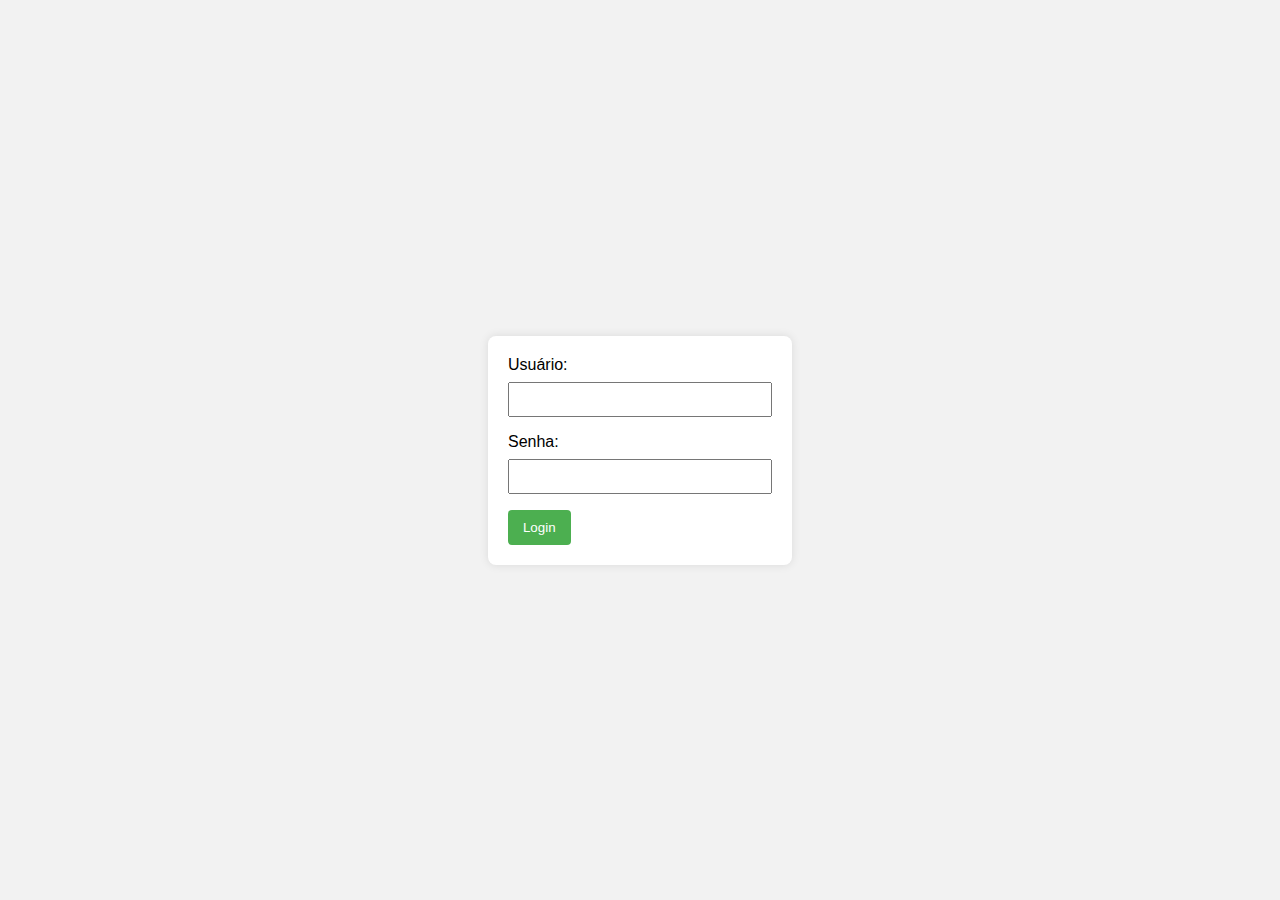
<file: index.html>
<!DOCTYPE html>
<html lang="en">
<head>
    <meta charset="UTF-8">
    <meta name="viewport" content="width=device-width, initial-scale=1.0">
    <link rel="stylesheet" href="./assets/styles/index.css">
    <title>Login</title>
</head>
<body>
    <div class="login-container">
        <form id="loginForm">
            <label for="username">Usuário:</label>
            <input type="text" id="username" name="username" required>

            <label for="password">Senha:</label>
            <input type="password" id="password" name="password" required>

            <button type="submit">Login</button>
        </form>
    </div>

    <script src="./assets/scripts/login.js"></script>
</body>
</html>
</file>
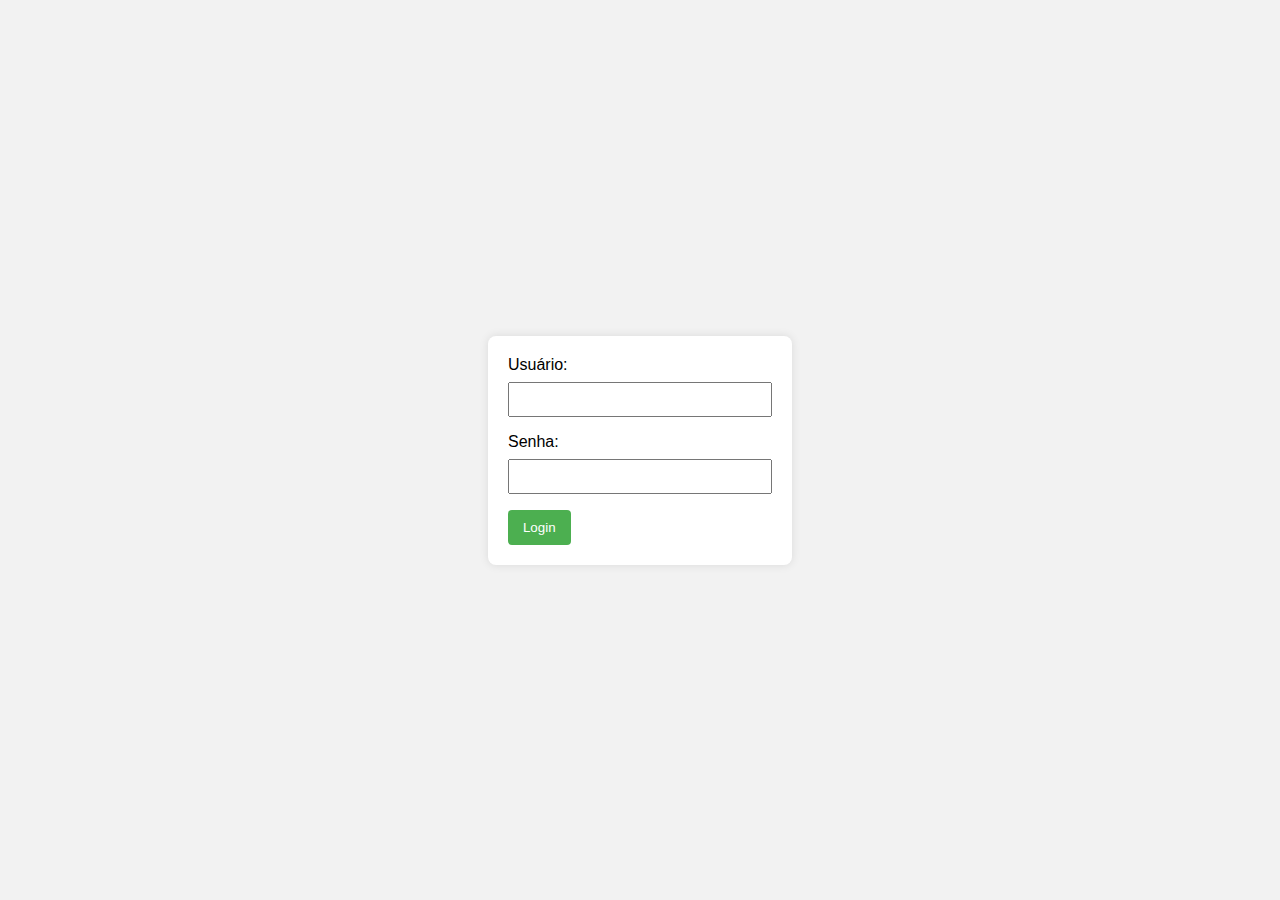
<file: pages/clients.html>
<script>
    document.addEventListener('DOMContentLoaded', function () {
        // Verificar se o usuário está autenticado
        var isAuthenticated = sessionStorage.getItem('authenticated');

        // Se não estiver autenticado, redirecione para a página de login
        if (!isAuthenticated || isAuthenticated !== 'true') {
            window.location.href = '../index.html';
        }
    });
</script>

<!DOCTYPE html>
<html lang="en">
<head>
    <meta charset="UTF-8">
    <meta name="viewport" content="width=device-width, initial-scale=1.0">
    <link rel="stylesheet" href="../assets/styles/clients.css">
    <link rel="stylesheet" href="../assets/styles/sidebar.css">
    <link rel="stylesheet" href="https://cdn.datatables.net/1.11.5/css/jquery.dataTables.min.css">
    <script src="https://code.jquery.com/jquery-3.6.4.min.js"></script>
    <script src="../assets/scripts/sidebar.js"></script>
    <script src="https://cdn.datatables.net/1.11.5/js/jquery.dataTables.min.js"></script>
    <title>Clientes</title>
</head>

<body>
    <main class="main">
        <div class="main-content">
            <h1>Página de Clientes</h1>
            <table id="clientsTable">
                <thead>
                    <tr>
                        <th>ID</th>
                        <th>Nome</th>
                        <th>Email</th>
                        <th>Telefone</th>
                    </tr>
                </thead>

                <tbody>
                    <tr>
                        <td>1</td>
                        <td>Jean Carlos</td>
                        <td>cliente1@example.com</td>
                        <td>(123) 456-7890</td>
                    </tr>

                    <tr>
                        <td>2</td>
                        <td>Maria Silva</td>
                        <td>cliente2@example.com</td>
                        <td>(234) 567-8901</td>
                    </tr>

                    <tr>
                        <td>3</td>
                        <td>Lucas Oliveira</td>
                        <td>cliente3@example.com</td>
                        <td>(345) 678-9012</td>
                    </tr>

                    <tr>
                        <td>4</td>
                        <td>Amanda Santos</td>
                        <td>cliente4@example.com</td>
                        <td>(456) 789-0123</td>
                    </tr>

                    <tr>
                        <td>5</td>
                        <td>Fernando Costa</td>
                        <td>cliente5@example.com</td>
                        <td>(567) 890-1234</td>
                    </tr>

                    <tr>
                        <td>6</td>
                        <td>Larissa Souza</td>
                        <td>cliente6@example.com</td>
                        <td>(678) 901-2345</td>
                    </tr>

                    <tr>
                        <td>7</td>
                        <td>Rafaela Lima</td>
                        <td>cliente7@example.com</td>
                        <td>(789) 012-3456</td>
                    </tr>

                    <tr>
                        <td>8</td>
                        <td>Anderson Pereira</td>
                        <td>cliente8@example.com</td>
                        <td>(890) 123-4567</td>
                    </tr>

                    <tr>
                        <td>9</td>
                        <td>Gustavo Oliveira</td>
                        <td>cliente9@example.com</td>
                        <td>(901) 234-5678</td>
                    </tr>

                    <tr>
                        <td>10</td>
                        <td>Carla Martins</td>
                        <td>cliente10@example.com</td>
                        <td>(012) 345-6789</td>
                    </tr>

                    <tr>
                        <td>11</td>
                        <td>Roberto Silva</td>
                        <td>cliente11@example.com</td>
                        <td>(123) 456-7890</td>
                    </tr>

                    <tr>
                        <td>12</td>
                        <td>Sandra Oliveira</td>
                        <td>cliente12@example.com</td>
                        <td>(234) 567-8901</td>
                    </tr>

                    <tr>
                        <td>13</td>
                        <td>Felipe Santos</td>
                        <td>cliente13@example.com</td>
                        <td>(345) 678-9012</td>
                    </tr>

                    <tr>
                        <td>14</td>
                        <td>Juliana Costa</td>
                        <td>cliente14@example.com</td>
                        <td>(456) 789-0123</td>
                    </tr>

                    <tr>
                        <td>15</td>
                        <td>Ricardo Lima</td>
                        <td>cliente15@example.com</td>
                        <td>(567) 890-1234</td>
                    </tr>
                </tbody>
            </table>
        </div>
    </main>
</body>
<script>
    // Inicialize a DataTable para a tabela de clientes
    $(document).ready(function () {
        $('#clientsTable').DataTable();
    });
</script>
</html>
</file>
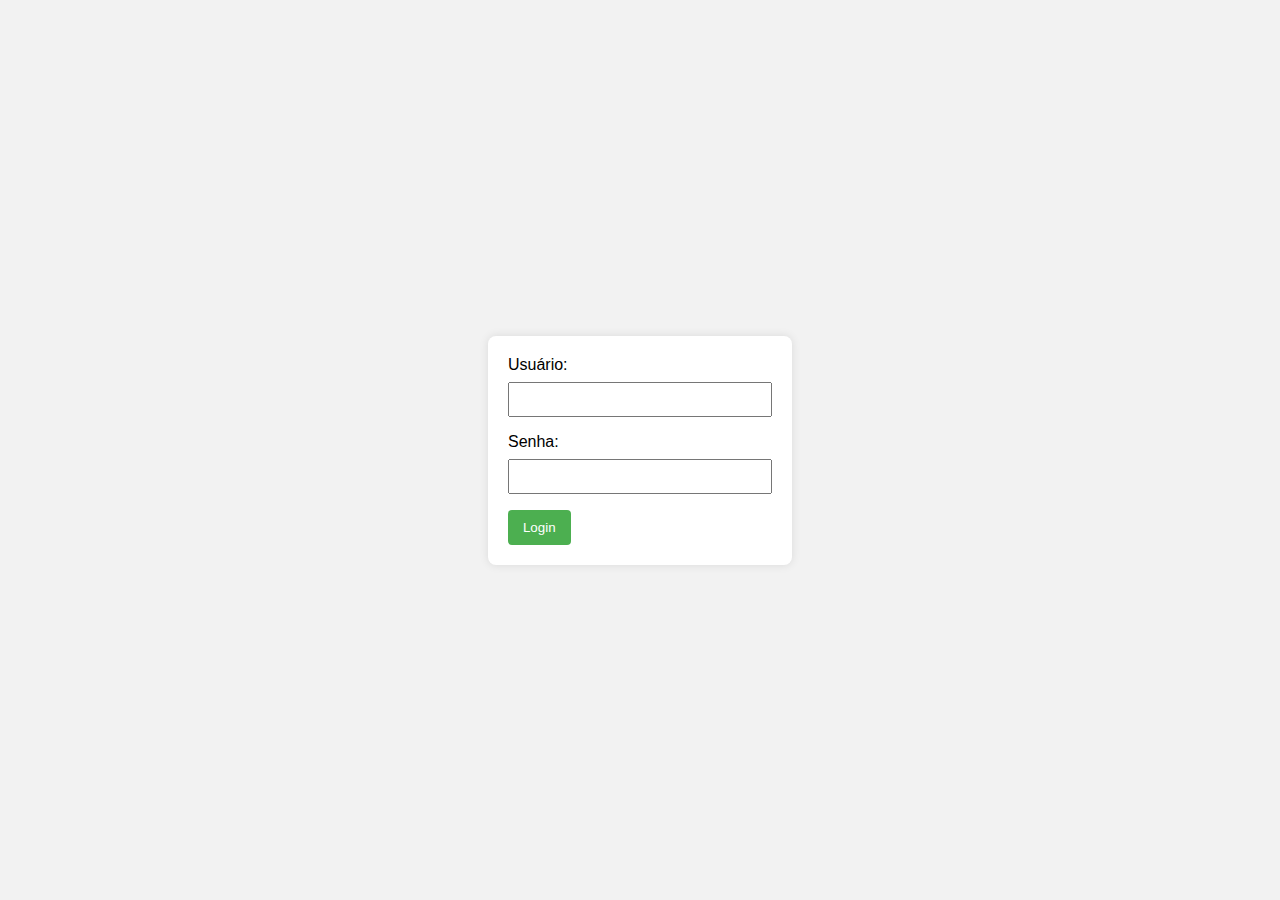
<file: pages/main.html>
<script>
    document.addEventListener('DOMContentLoaded', function () {
        // Verificar se o usuário está autenticado
        var isAuthenticated = sessionStorage.getItem('authenticated');

        // Se não estiver autenticado, redirecione para a página de login
        if (!isAuthenticated || isAuthenticated !== 'true') {
            window.location.href = '../index.html';
        }

    });
</script>

<!DOCTYPE html>
<html lang="en">

<head>
    <meta charset="UTF-8">
    <meta name="viewport" content="width=device-width, initial-scale=1.0">
    <link rel="stylesheet" href="../assets/styles/main.css">
    <link rel="stylesheet" href="https://fonts.googleapis.com/css2?family=Material+Icons+Outlined" />
    <script src="../assets/scripts/sidebar.js"></script>
    <title>Home</title>
</head>

<body>


    <main class="main">
        <div class="main-content">
            <h1>Bem-vindo à Página Principal</h1>
            <p>Esta é a área de conteúdo principal.</p>
        </div>
    </main>
</body>

</html>
</file>
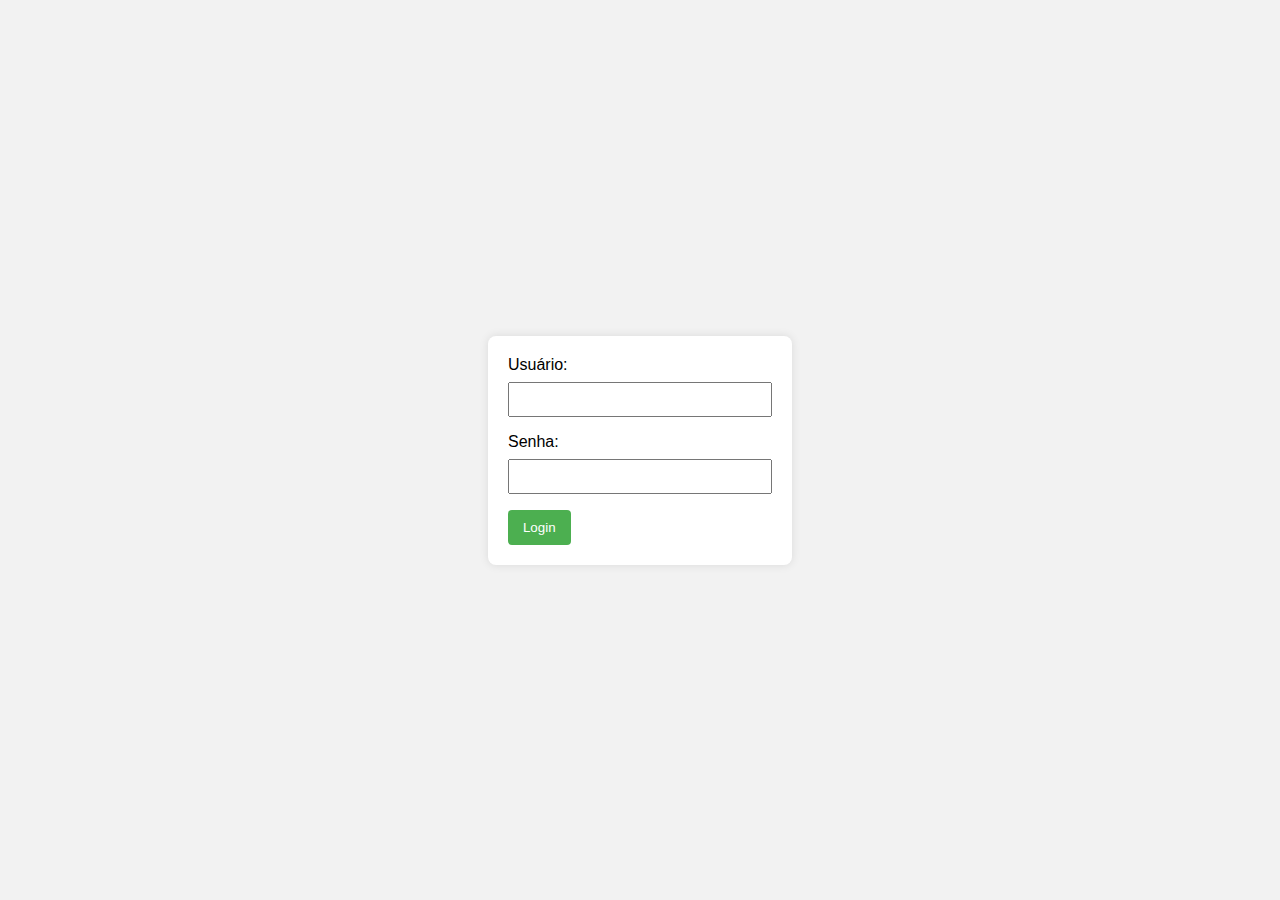
<file: pages/products.html>
<script>
    document.addEventListener('DOMContentLoaded', function () {
        // Verificar se o usuário está autenticado
        var isAuthenticated = sessionStorage.getItem('authenticated');

        // Se não estiver autenticado, redirecione para a página de login
        if (!isAuthenticated || isAuthenticated !== 'true') {
            window.location.href = '../index.html';
        }
    });
</script>


<!DOCTYPE html>
<html lang="en">
<head>
    <meta charset="UTF-8">
    <meta name="viewport" content="width=device-width, initial-scale=1.0">
    <link rel="stylesheet" href="../assets/styles/products.css">
    <link rel="stylesheet" href="../assets/styles/sidebar.css">
    <script src="../assets/scripts/sidebar.js"></script>
    <script src="https://code.jquery.com/jquery-3.6.4.min.js"></script>
    <link rel="stylesheet" href="https://cdn.datatables.net/1.11.5/css/jquery.dataTables.min.css">
    <script src="https://cdn.datatables.net/1.11.5/js/jquery.dataTables.min.js"></script>
    <title>Produtos</title>
</head>
<body>
    <main class="main">
        <div class="main-content">
            <h1>Página de Produtos</h1>
            <table id="productsTable">
                <thead>
                    <tr>
                        <th>ID</th>
                        <th>Produto</th>
                        <th>Preço</th>
                        <th>Estoque</th>
                    </tr>
                </thead>
                <tbody>
                    <tr>
                        <td>1</td>
                        <td>Produto A</td>
                        <td>$19.99</td>
                        <td>50</td>
                    </tr>
                    <tr>
                        <td>2</td>
                        <td>Produto B</td>
                        <td>$29.99</td>
                        <td>30</td>
                    </tr>
                    <tr>
                        <td>3</td>
                        <td>Produto C</td>
                        <td>$39.99</td>
                        <td>20</td>
                    </tr>
                    <tr>
                        <td>4</td>
                        <td>Produto D</td>
                        <td>$49.99</td>
                        <td>45</td>
                    </tr>
                    <tr>
                        <td>5</td>
                        <td>Produto E</td>
                        <td>$59.99</td>
                        <td>15</td>
                    </tr>
                    <tr>
                        <td>6</td>
                        <td>Produto F</td>
                        <td>$69.99</td>
                        <td>25</td>
                    </tr>
                    <tr>
                        <td>7</td>
                        <td>Produto G</td>
                        <td>$79.99</td>
                        <td>10</td>
                    </tr>
                    <tr>
                        <td>8</td>
                        <td>Produto H</td>
                        <td>$89.99</td>
                        <td>40</td>
                    </tr>
                    <tr>
                        <td>9</td>
                        <td>Produto I</td>
                        <td>$99.99</td>
                        <td>5</td>
                    </tr>
                    <tr>
                        <td>10</td>
                        <td>Produto J</td>
                        <td>$109.99</td>
                        <td>30</td>
                    </tr>
                    <tr>
                        <td>11</td>
                        <td>Produto K</td>
                        <td>$119.99</td>
                        <td>18</td>
                    </tr>
                    <tr>
                        <td>12</td>
                        <td>Produto L</td>
                        <td>$129.99</td>
                        <td>22</td>
                    </tr>
                    <tr>
                        <td>13</td>
                        <td>Produto M</td>
                        <td>$139.99</td>
                        <td>12</td>
                    </tr>
                    <tr>
                        <td>14</td>
                        <td>Produto N</td>
                        <td>$149.99</td>
                        <td>35</td>
                    </tr>
                    <tr>
                        <td>15</td>
                        <td>Produto O</td>
                        <td>$159.99</td>
                        <td>8</td>
                    </tr>
                    <!-- Adicione mais linhas conforme necessário -->
                </tbody>
            </table>
        </div>
    </main>
</body>
<script>
    // Inicialize a DataTable para a tabela de produtos
    $(document).ready(function () {
        $('#productsTable').DataTable();
    });
</script>
</html>
</file>
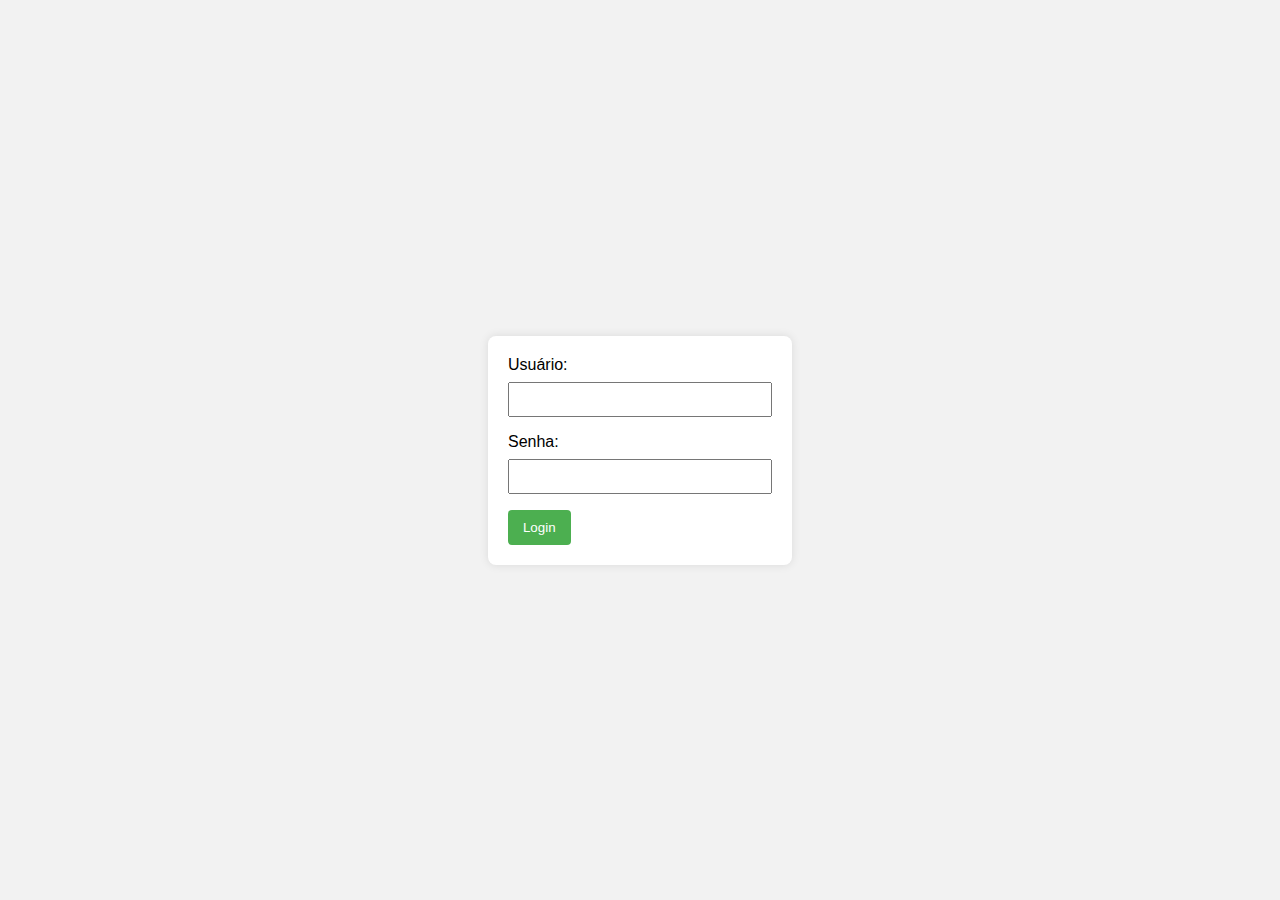
<file: pages/sales.html>
<script>
    document.addEventListener('DOMContentLoaded', function () {
        // Verificar se o usuário está autenticado
        var isAuthenticated = sessionStorage.getItem('authenticated');

        // Se não estiver autenticado, redirecione para a página de login
        if (!isAuthenticated || isAuthenticated !== 'true') {
            window.location.href = '../index.html';
        }
    });
</script>

<!DOCTYPE html>
<html lang="en">

<head>
    <meta charset="UTF-8">
    <meta name="viewport" content="width=device-width, initial-scale=1.0">
    <link rel="stylesheet" href="../assets/styles/sales.css">
    <link rel="stylesheet" href="../assets/styles/sidebar.css">
    <script src="../assets/scripts/sidebar.js"></script>
    <script src="https://code.jquery.com/jquery-3.6.4.min.js"></script>
    <link rel="stylesheet" href="https://cdn.datatables.net/1.11.5/css/jquery.dataTables.min.css">
    <script src="https://cdn.datatables.net/1.11.5/js/jquery.dataTables.min.js"></script>
    <title>Vendas</title>
</head>

<body>

    <main class="main">
        <div class="main-content">
            <h1>Página de Vendas</h1>
            <table id="salesTable">
                <thead>
                    <tr>
                        <th>ID</th>
                        <th>Data da Venda</th>
                        <th>Cliente</th>
                        <th>Total</th>
                    </tr>
                </thead>
                <tbody>
                    <tr>
                        <td>1</td>
                        <td>2024-01-06</td>
                        <td>Cliente 1</td>
                        <td>$150.00</td>
                    </tr>
                    <tr>
                        <td>2</td>
                        <td>2024-01-07</td>
                        <td>Cliente 2</td>
                        <td>$120.00</td>
                    </tr>
                    <tr>
                        <td>3</td>
                        <td>2024-01-08</td>
                        <td>Cliente 3</td>
                        <td>$200.00</td>
                    </tr>
                    <tr>
                        <td>4</td>
                        <td>2024-01-09</td>
                        <td>Cliente 4</td>
                        <td>$80.00</td>
                    </tr>
                    <tr>
                        <td>5</td>
                        <td>2024-01-10</td>
                        <td>Cliente 5</td>
                        <td>$300.00</td>
                    </tr>
                    <tr>
                        <td>6</td>
                        <td>2024-01-11</td>
                        <td>Cliente 6</td>
                        <td>$50.00</td>
                    </tr>
                    <tr>
                        <td>7</td>
                        <td>2024-01-12</td>
                        <td>Cliente 7</td>
                        <td>$180.00</td>
                    </tr>
                    <tr>
                        <td>8</td>
                        <td>2024-01-13</td>
                        <td>Cliente 8</td>
                        <td>$90.00</td>
                    </tr>
                    <tr>
                        <td>9</td>
                        <td>2024-01-14</td>
                        <td>Cliente 9</td>
                        <td>$240.00</td>
                    </tr>
                    <tr>
                        <td>10</td>
                        <td>2024-01-15</td>
                        <td>Cliente 10</td>
                        <td>$110.00</td>
                    </tr>
                    <tr>
                        <td>11</td>
                        <td>2024-01-16</td>
                        <td>Cliente 11</td>
                        <td>$170.00</td>
                    </tr>
                    <tr>
                        <td>12</td>
                        <td>2024-01-17</td>
                        <td>Cliente 12</td>
                        <td>$130.00</td>
                    </tr>
                    <tr>
                        <td>13</td>
                        <td>2024-01-18</td>
                        <td>Cliente 13</td>
                        <td>$260.00</td>
                    </tr>
                    <tr>
                        <td>14</td>
                        <td>2024-01-19</td>
                        <td>Cliente 14</td>
                        <td>$95.00</td>
                    </tr>
                    <tr>
                        <td>15</td>
                        <td>2024-01-20</td>
                        <td>Cliente 15</td>
                        <td>$180.00</td>
                    </tr>
                    <tr>
                        <td>16</td>
                        <td>2024-01-21</td>
                        <td>Cliente 16</td>
                        <td>$200.00</td>
                    </tr>
                    <tr>
                        <td>17</td>
                        <td>2024-01-22</td>
                        <td>Cliente 17</td>
                        <td>$150.00</td>
                    </tr>
                </tbody>
            </table>
        </div>
    </main>
</body>
<script>
    // Inicialize a DataTable para a tabela de vendas
    $(document).ready(function () {
        $('#salesTable').DataTable();
    });
</script>
</html>
</file>
<file: assets/styles/index.css>
body {
    font-family: Arial, sans-serif;
    background-color: #f2f2f2;
    margin: 0;
    display: flex;
    align-items: center;
    justify-content: center;
    height: 100vh;
}

.login-container {
    background-color: #fff;
    padding: 20px;
    border-radius: 8px;
    box-shadow: 0 0 10px rgba(0, 0, 0, 0.1);
}

label {
    display: block;
    margin-bottom: 8px;
}

input {
    width: 100%;
    padding: 8px;
    margin-bottom: 16px;
    box-sizing: border-box;
}

button {
    background-color: #4caf50;
    color: white;
    padding: 10px 15px;
    border: none;
    border-radius: 4px;
    cursor: pointer;
}

button:hover {
    background-color: #45a049;
}
</file>
<file: assets/styles/clients.css>
body {
    font-family: Arial, sans-serif;
    background-color: #f2f2f2;
    margin: 0;
}

h1 {
    color: #333;
    text-align: center;
    margin-top: 20px;
}

#clientsTable {
    width: 80%;
    margin: 20px auto;
    background-color: #fff;
    border-collapse: collapse;
    box-shadow: 0 0 10px rgba(0, 0, 0, 0.1);
}

#clientsTable th, #clientsTable td {
    padding: 12px;
    text-align: left;
    border-bottom: 1px solid #ddd;
}

#clientsTable th {
    background-color: #333;
    color: #fff;
}

#clientsTable tbody tr:hover {
    background-color: #f5f5f5;
}

.dataTables_filter {
    text-align: right;
    margin: 20px;
}

.dataTables_filter label {
    margin-right: 10px;
    color: #333;
}

.dataTables_filter input {
    width: 300px;
    padding: 10px;
    border: 1px solid #ccc;
    border-radius: 4px;
    box-sizing: border-box;
    font-size: 14px;
}


/* Estilo para DataTables pagination */
.dataTables_paginate {
    text-align: center;
}
.dataTables_paginate a {
    display: inline-block;
    padding: 8px;
    margin: 2px;
    border: 1px solid #ddd;
    color: #333;
    text-decoration: none;
    cursor: pointer;
}

.dataTables_paginate a:hover {
    background-color: #f5f5f5;
}

.dataTables_paginate .current {
    background-color: #333;
    color: #fff;
    border: 1px solid #333;
}
</file>
<file: assets/styles/sidebar.css>
/* sidebar.css */

.sidebar {
    margin:0;
    font-family: sans-serif;
    color:#fff;
    background-color: #333;
    position: fixed;
    top: 0;
    display: flex;
    flex-direction: column;
    align-items: flex-start;
    width: 180px;
    height: 100%;
    padding: 40px 10px 30px 10px;
    border-right: 1px solid #2f3336;
    transition: all 0.28s;
    z-index: 1000; 
}

.sidebar header {
    width: 100%;
    margin-bottom: 16px;
}

.sidebar nav {
    flex: 1 1 auto;
    display: flex;
    flex-direction: column;
    width: 100%;
}

.sidebar img.logo-img {
    width: 45px;
    min-height: 45px;
    border-radius: 50%;
    object-fit: cover;
    transition: transform 0.4s;
    margin-left: 50px;
}

.sidebar img.logo-img:hover {
    transform: scale(1.5);
}

.sidebar button {
    height: 60px;
    background: transparent;
    border: 0;
    font-family: inherit;
    color: inherit;
    cursor: pointer;
    text-align: left;
    padding: 0;
}

.sidebar button > span {
    display: inline-flex;
    align-items: center;
    gap: 12px;
    height: 48px;
    padding: 0 16px 0 12px;
    border-radius: 24px;
    line-height: 1;
    transition: all 0.02s;
}

.sidebar button:hover > span {
    background-color: rgba(255, 255, 255, 0.08);
}

.sidebar button i {
    position: relative;
    font-size: 28px;
    transition: 0.2s;
}

.sidebar button span {
    font-size: 16px;
}


.main-content {
    margin-left: 250px; /* ou o valor desejado */
    margin-right: 6px;
    overflow: hidden;
    position: relative; /* Adiciona posição relativa ao main-content */
    z-index: 1; /* Garante que o conteúdo da página esteja acima do sidebar */
}

/* Ajuste sidebar com apenas icons */
@media (max-width: 920px) {
    .sidebar {
        width: 72px;
    }

    .sidebar button > span {
        width: 50px;
    }

    .sidebar button > span > span {
        opacity: 0;
        visibility: hidden;
    }
}
</file>
<file: assets/styles/main.css>
*{
    box-sizing:border-box;
}

body{
    margin:0;
    font-family: sans-serif;
    color:#fff;

}

.border{
    border:1px solid red;

}

.sidebar-header{
    width: 100%;
    margin-bottom: 16px;
}

.sidebar{
    background-color: #333;;
    position: fixed;
    top:0;
    display: flex;
    flex-direction: column;
    align-items: flex-start;
    width: 180px;
    height:100%;
    padding: 40px 10px 30px 10px;
    border-right: 1px solid #2f3336;
    transition: all 0.28s;
}

.logo-img{
    width: 45px;
    min-height: 45px;
    border-radius: 50%;
    object-fit: cover;
    transition: transform 0.4s;
    margin-left: 50px;
}

.logo-img:hover{
    transform: scale(1.5);
}

.sidebar button{
    height: 60px;
    background: transparent;
    border: 0;
    font-family: inherit;
    color: inherit;
    cursor:pointer;
    text-align: left;
    padding: 0;

}

.sidebar button > span {
    display: inline-flex;
    align-items: center;
    gap:12px;
    height: 48px;
    padding: 0 16px 0 12px;
    border-radius: 24px;
    line-height: 1;
    transition: all 0.02s;
}

.sidebar button:hover > span {
    background-color: rgba(255,255,255,0.08);

}

.sidebar button i{
    position: relative;
    font-size:28px;
    transition: 0.2s;
}

.sidebar button span{
    font-size: 16px;
}


.sidebar >nav{
    flex:1 1 auto;
    display: flex;
    flex-direction: column;
    width: 100%;
}

/*  Ajuste sidebar com apenas icons*/
@media(width <920px){
    .sidebar{
        width: 72px;
    }

    .sidebar button > span{
        width: 50px;
    };

    .sidebar button > span >span{
        opacity: 0;
        visibility: hidden;
    };
}

.main{
    margin-left: 250px;
    margin-right: 6px ;
    overflow: hidden;
}

.main-content {
    flex: 1;
    padding: 20px;
    transition: margin-left 0.5s;
    color:#333
}
</file>
<file: assets/styles/products.css>
body {
    font-family: Arial, sans-serif;
    background-color: #f2f2f2;
    margin: 0;
}

h1 {
    color: #333;
    text-align: center;
    margin-top: 20px;
}

#productsTable {
    width: 80%;
    margin: 20px auto;
    background-color: #fff;
    border-collapse: collapse;
    box-shadow: 0 0 10px rgba(0, 0, 0, 0.1);
}

#productsTable th, #productsTable td {
    padding: 12px;
    text-align: left;
    border-bottom: 1px solid #ddd;
}

#productsTable th {
    background-color: #333;
    color: #fff;
}

#productsTable tbody tr:hover {
    background-color: #f5f5f5;
}

/* Estilo para DataTables search input */
.dataTables_filter {
    text-align: right;
    margin: 20px;
}

.dataTables_filter label {
    margin-right: 10px;
    color: #333;
}

.dataTables_filter input {
    width: 300px;
    padding: 10px;
    border: 1px solid #ccc;
    border-radius: 4px;
    box-sizing: border-box;
    font-size: 14px;
}

.dataTables_filter input:focus {
    outline: none;
    border-color: #4caf50;
    box-shadow: 0 0 5px rgba(76, 175, 80, 0.5);
}

/* Estilo para Show entries */
.dataTables_length {
    display: inline-block;
    margin-bottom: 20px;
    margin-right: 20px; /* Espaço à direita para separar da tabela */
}

.dataTables_length label {
    color: #333;
    margin-right: 10px;
}

.dataTables_length select {
    padding: 8px;
    border: 1px solid #ccc;
    border-radius: 4px;
    box-sizing: border-box;
    font-size: 14px;
}

.dataTables_length select:focus {
    outline: none;
    border-color: #4caf50;
    box-shadow: 0 0 5px rgba(76, 175, 80, 0.5);
}
</file>
<file: assets/styles/sales.css>
body {
    font-family: Arial, sans-serif;
    background-color: #f2f2f2;
    margin: 0;
}

h1 {
    color: #333;
    text-align: center;
    margin-top: 20px;
}

#salesTable {
    width: 80%;
    margin: 20px auto;
    background-color: #fff;
    border-collapse: collapse;
    box-shadow: 0 0 10px rgba(0, 0, 0, 0.1);
}

#salesTable th, #salesTable td {
    padding: 12px;
    text-align: left;
    border-bottom: 1px solid #ddd;
}

#salesTable th {
    background-color: #333;
    color: #fff;
}

#salesTable tbody tr:hover {
    background-color: #f5f5f5;
}

/* Estilo para DataTables search input */
.dataTables_filter {
    text-align: right;
    margin: 20px;
}

.dataTables_filter label {
    margin-right: 10px;
    color: #333;
}

.dataTables_filter input {
    width: 300px;
    padding: 10px;
    border: 1px solid #ccc;
    border-radius: 4px;
    box-sizing: border-box;
    font-size: 14px;
}

.dataTables_filter input:focus {
    outline: none;
    border-color: #4caf50;
    box-shadow: 0 0 5px rgba(76, 175, 80, 0.5);
}

/* Estilo para Show entries */
.dataTables_length {
    display: inline-block;
    margin-bottom: 20px;
    margin-right: 20px; /* Espaço à direita para separar da tabela */
}

.dataTables_length label {
    color: #333;
    margin-right: 10px;
}

.dataTables_length select {
    padding: 8px;
    border: 1px solid #ccc;
    border-radius: 4px;
    box-sizing: border-box;
    font-size: 14px;
}

.dataTables_length select:focus {
    outline: none;
    border-color: #4caf50;
    box-shadow: 0 0 5px rgba(76, 175, 80, 0.5);
}
</file>
